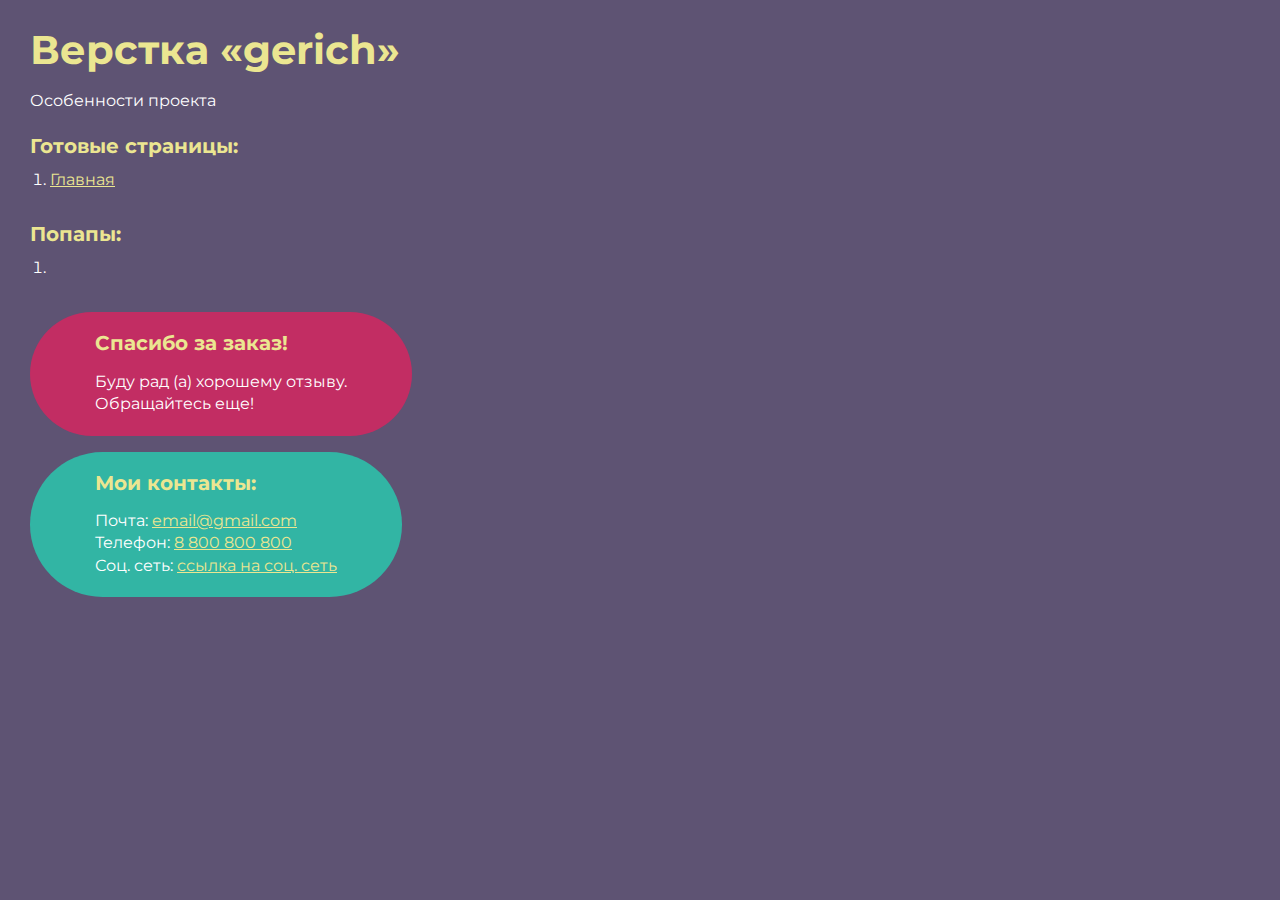
<file: index.html>
<!DOCTYPE html>
<html>

<head>
	<meta charset="UTF-8">
	<meta name="viewport" content="width=device-width, initial-scale=1.0">
	<title>Верстка «gerich»</title>
</head>

<body>
	<div class="rootpage">
		<h1>Верстка «gerich»</h1>
		<div class="rootpage__info">
			Особенности проекта
		</div>
		<h2>Готовые страницы:</h2>
		<ol class="rootpage__list">
			<li><a target="_blank" href="home.html">Главная</a></li>
		</ol>
		<h2>Попапы:</h2>
		<ol class="rootpage__list">
			<li><a target="_blank" href="home.html#"></a></li>
		</ol>
		<div class="rootpage__tnx">
			<h2>Спасибо за заказ!</h2>
			<p>Буду рад (а) хорошему отзыву.</p>
			<p>Обращайтесь еще!</p>
		</div>
		<div class="rootpage__contacts">
			<h2>Мои контакты:</h2>
			<p>Почта: <a href="mailto:email@gmail.com">email@gmail.com</a></p>
			<p>Телефон: <a href="tel:8800800800">8 800 800 800</a></p>
			<p>Соц. сеть: <a href="">ссылка на соц. сеть</a></p>
		</div>
	</div>
</body>
<style>
	@charset "UTF-8";
	@import url("https://fonts.googleapis.com/css?family=Montserrat:regular,700&display=swap");

	*,
	*::before,
	*::after {
		padding: 0px;
		margin: 0px;
		border: 0px;
		box-sizing: border-box;
	}

	html,
	body {
		height: 100%;
		margin: 0;
		padding: 0;
		min-width: 320px;
		width: 100%;
		color: #fff;
		background-color: #5e5373;
	}

	body {
		font-family: Montserrat;
		font-size: 100%;
		line-height: 1;
		font-size: 1rem;
	}

	a {
		text-decoration: underline;
		color: #ebe691
	}

	a:visited {
		text-decoration: underline;
		color: #aaa768;
	}

	a:hover {
		text-decoration: none;
	}

	ul li {
		list-style: none;
	}

	img {
		vertical-align: top;
	}

	.wrapper {
		width: 100%;
		min-height: 100%;
		overflow: hidden;
	}

	.rootpage {
		padding: 30px;
		display: flex;
		flex-direction: column;
		align-items: flex-start;
	}

	@media (max-width: 767px) {
		.rootpage {
			padding: 30px 15px;
		}
	}

	h1 {
		color: #ebe691;
		font-size: 2.5rem;
		margin: 0px 0px 1.25rem 0px;
	}

	@media (max-width: 767px) {
		h1 {
			font-size: 1.85rem;
			margin: 0px 0px 1.25rem 0px;
		}
	}

	h2 {
		color: #ebe691;
		font-size: 1.25rem;
		margin: 0px 0px 1rem 0px;
	}

	@media (max-width: 767px) {
		h2 {
			font-size: 1.125rem;
			margin: 0px 0px 1rem 0px;
		}
	}

	.rootpage__info {
		line-height: 140%;
		margin: 0px 0px 1.5rem 0px;
	}

	.rootpage__list {
		margin: 0px 0px 2.25rem 1.25rem;
	}

	.rootpage__list li:not(:last-child) {
		margin: 0px 0px 15px 0px;
	}

	.rootpage__contacts,
	.rootpage__tnx {
		border-radius: 200px;
		padding: 20px 65px;
		line-height: 140%;
	}

	@media (max-width: 767px) {

		.rootpage__contacts,
		.rootpage__tnx {
			border-radius: 40px;
			padding: 20px;
		}
	}

	.rootpage__contacts {
		background: #32b5a4;

	}

	.rootpage__contacts a {
		color: #ebe691;
	}

	.rootpage__tnx {
		background: #c22d63;
		margin: 0px 0px 1rem 0px;
	}
</style>

</html>
</file>
